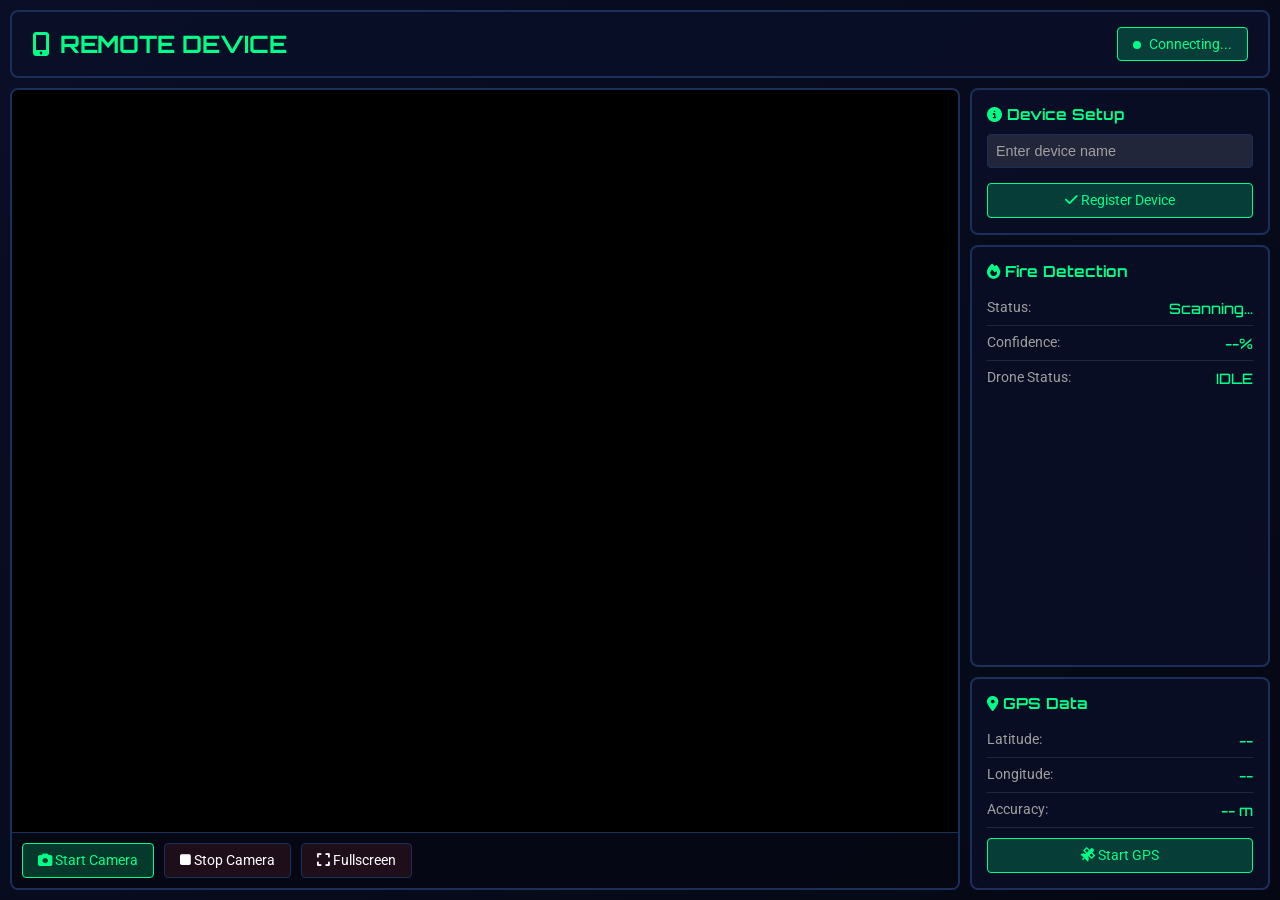
<file: templates/device.html>
<!DOCTYPE html>
<html lang="en">
<head>
    <meta charset="UTF-8">
    <meta name="viewport" content="width=device-width, initial-scale=1.0">
    <title>Remote Device - Fire Detection System</title>
    <link rel="stylesheet" href="https://cdnjs.cloudflare.com/ajax/libs/font-awesome/6.4.0/css/all.min.css">
    <link href="https://fonts.googleapis.com/css2?family=Orbitron:wght@400;500;700&family=Roboto:wght@300;400;500&display=swap" rel="stylesheet">
    <script src="https://cdn.socket.io/4.5.4/socket.io.min.js"></script>
    <style>
        * {
            margin: 0;
            padding: 0;
            box-sizing: border-box;
        }

        :root {
            --primary-color: #ff4444;
            --secondary-color: #00ff88;
            --bg-dark: #0a0e27;
            --bg-darker: #050812;
            --border-color: #1a2f5a;
            --text-primary: #ffffff;
            --text-secondary: #a0a0a0;
        }

        body {
            background: linear-gradient(135deg, var(--bg-dark) 0%, var(--bg-darker) 100%);
            color: var(--text-primary);
            font-family: 'Roboto', sans-serif;
            min-height: 100vh;
            overflow: hidden;
        }

        .container {
            display: flex;
            flex-direction: column;
            height: 100vh;
            padding: 10px;
        }

        .header {
            background: rgba(10, 14, 39, 0.95);
            border: 2px solid var(--border-color);
            padding: 15px 20px;
            border-radius: 8px;
            margin-bottom: 10px;
            display: flex;
            justify-content: space-between;
            align-items: center;
        }

        .header h1 {
            font-family: 'Orbitron', sans-serif;
            font-size: 1.5rem;
            color: var(--secondary-color);
            display: flex;
            align-items: center;
            gap: 10px;
        }

        .status-badge {
            padding: 8px 15px;
            background: rgba(0, 255, 136, 0.2);
            border: 1px solid var(--secondary-color);
            border-radius: 4px;
            font-size: 0.85rem;
            color: var(--secondary-color);
        }

        .main-content {
            display: flex;
            gap: 10px;
            flex: 1;
            min-height: 0;
        }

        .camera-section {
            flex: 1;
            display: flex;
            flex-direction: column;
            border: 2px solid var(--border-color);
            border-radius: 8px;
            background: rgba(10, 14, 39, 0.8);
            overflow: hidden;
        }

        .camera-container {
            flex: 1;
            background: #000;
            display: flex;
            justify-content: center;
            align-items: center;
            position: relative;
            min-height: 0;
            overflow: hidden;
        }

        #cameraStream {
            width: 100%;
            height: 100%;
            object-fit: cover;
        }

        .camera-footer {
            padding: 10px;
            background: rgba(5, 8, 18, 0.9);
            border-top: 1px solid var(--border-color);
            display: flex;
            gap: 10px;
            flex-wrap: wrap;
        }

        .btn {
            padding: 8px 15px;
            border: 1px solid var(--border-color);
            background: rgba(255, 68, 68, 0.1);
            color: var(--text-primary);
            border-radius: 4px;
            cursor: pointer;
            font-size: 0.9rem;
            transition: all 0.3s ease;
            font-family: 'Roboto', sans-serif;
        }

        .btn:hover {
            background: rgba(255, 68, 68, 0.3);
            border-color: var(--primary-color);
            transform: translateY(-2px);
        }

        .btn-primary {
            background: rgba(0, 255, 136, 0.2);
            border-color: var(--secondary-color);
            color: var(--secondary-color);
        }

        .btn-primary:hover {
            background: rgba(0, 255, 136, 0.4);
        }

        .sidebar {
            width: 300px;
            display: flex;
            flex-direction: column;
            gap: 10px;
            min-height: 0;
        }

        .info-card {
            background: rgba(10, 14, 39, 0.8);
            border: 2px solid var(--border-color);
            border-radius: 8px;
            padding: 15px;
            overflow-y: auto;
        }

        .info-card h3 {
            font-family: 'Orbitron', sans-serif;
            margin-bottom: 10px;
            color: var(--secondary-color);
            font-size: 0.95rem;
        }

        .info-item {
            display: flex;
            justify-content: space-between;
            padding: 8px 0;
            border-bottom: 1px solid rgba(255, 255, 255, 0.1);
            font-size: 0.9rem;
        }

        .info-item:last-child {
            border-bottom: none;
        }

        .info-label {
            color: var(--text-secondary);
        }

        .info-value {
            color: var(--secondary-color);
            font-family: 'Orbitron', sans-serif;
            font-weight: 500;
        }

        .fire-alert {
            background: rgba(255, 0, 0, 0.2);
            border: 2px solid var(--primary-color);
            color: var(--primary-color);
            padding: 15px;
            border-radius: 8px;
            margin-bottom: 10px;
            text-align: center;
            font-weight: bold;
            animation: pulse 1s infinite;
        }

        @keyframes pulse {
            0%, 100% {
                opacity: 1;
            }
            50% {
                opacity: 0.7;
            }
        }

        .hidden {
            display: none;
        }

        .device-name-input {
            width: 100%;
            padding: 8px;
            background: rgba(255, 255, 255, 0.1);
            border: 1px solid var(--border-color);
            color: var(--text-primary);
            border-radius: 4px;
            font-size: 0.9rem;
            margin-bottom: 10px;
        }

        .device-name-input::placeholder {
            color: var(--text-secondary);
        }

        .status-live {
            display: inline-block;
            width: 8px;
            height: 8px;
            background: var(--secondary-color);
            border-radius: 50%;
            animation: blink 0.6s infinite;
            margin-right: 5px;
        }

        @keyframes blink {
            0%, 50% {
                opacity: 1;
            }
            51%, 100% {
                opacity: 0.3;
            }
        }
    </style>
</head>
<body>
    <div class="container">
        <!-- Header -->
        <div class="header">
            <h1>
                <i class="fas fa-mobile-alt"></i>
                REMOTE DEVICE
            </h1>
            <div class="status-badge" id="connectionStatus">
                <span class="status-live"></span>
                Connecting...
            </div>
        </div>

        <!-- Main Content -->
        <div class="main-content">
            <!-- Camera Section -->
            <div class="camera-section">
                <div class="camera-container">
                    <video id="cameraStream" playsinline autoplay muted></video>
                </div>
                <div class="camera-footer">
                    <button class="btn btn-primary" onclick="startCamera()">
                        <i class="fas fa-camera"></i> Start Camera
                    </button>
                    <button class="btn" onclick="stopCamera()">
                        <i class="fas fa-stop"></i> Stop Camera
                    </button>
                    <button class="btn" onclick="toggleFullscreen()">
                        <i class="fas fa-expand"></i> Fullscreen
                    </button>
                </div>
            </div>

            <!-- Sidebar -->
            <div class="sidebar">
                <!-- Device Info -->
                <div class="info-card">
                    <h3><i class="fas fa-info-circle"></i> Device Setup</h3>
                    <input type="text" class="device-name-input" id="deviceName" placeholder="Enter device name">
                    <button class="btn btn-primary" onclick="registerDevice()" style="width: 100%; margin-top: 5px;">
                        <i class="fas fa-check"></i> Register Device
                    </button>
                </div>

                <!-- Fire Detection Status -->
                <div class="info-card" id="fireStatusCard" style="flex: 1; min-height: 0;">
                    <h3><i class="fas fa-fire"></i> Fire Detection</h3>
                    <div id="fireAlert" class="fire-alert hidden">
                        🚨 FIRE DETECTED! 🚨
                    </div>
                    <div class="info-item">
                        <span class="info-label">Status:</span>
                        <span class="info-value" id="fireStatus">Scanning...</span>
                    </div>
                    <div class="info-item">
                        <span class="info-label">Confidence:</span>
                        <span class="info-value" id="fireConfidence">--%</span>
                    </div>
                    <div class="info-item">
                        <span class="info-label">Drone Status:</span>
                        <span class="info-value" id="droneStatus">IDLE</span>
                    </div>
                </div>

                <!-- GPS Info -->
                <div class="info-card">
                    <h3><i class="fas fa-location-dot"></i> GPS Data</h3>
                    <div class="info-item">
                        <span class="info-label">Latitude:</span>
                        <span class="info-value" id="latitude">--</span>
                    </div>
                    <div class="info-item">
                        <span class="info-label">Longitude:</span>
                        <span class="info-value" id="longitude">--</span>
                    </div>
                    <div class="info-item">
                        <span class="info-label">Accuracy:</span>
                        <span class="info-value" id="accuracy">-- m</span>
                    </div>
                    <button class="btn btn-primary" onclick="startGPS()" style="width: 100%; margin-top: 10px;">
                        <i class="fas fa-satellite"></i> Start GPS
                    </button>
                </div>
            </div>
        </div>
    </div>

    <script>
        const linkCode = '{{ link_code }}';
        let socket = null;
        let deviceId = null;
        let stream = null;
        let gpsWatchId = null;
        let isRegistered = false;
        let statusIntervalId = null;
        let streamRafId = null;
        let streamCanvas = null;
        let lastStreamSend = 0;
        const STREAM_MAX_WIDTH = 640;
        const TARGET_FPS = 18;
        const FRAME_MIN_MS = 1000 / TARGET_FPS;

        // Initialize Socket.IO connection
        function initSocket() {
            socket = io();

            socket.on('connect', () => {
                console.log('Connected to server');
                updateConnectionStatus('Connected', 'var(--secondary-color)');
            });

            socket.on('registered', (data) => {
                deviceId = data.device_id;
                isRegistered = true;
                console.log('✅ Device registered:', deviceId);
                alert('Device registered successfully!');
                startCamera();
            });

            socket.on('fire_status', (data) => {
                updateFireStatus(data);
            });

            socket.on('device_update', (data) => {
                if (data.device_id === deviceId) {
                    console.log('Device update received:', data);
                }
            });

            socket.on('disconnect', () => {
                updateConnectionStatus('Disconnected', 'var(--primary-color)');
                console.log('Disconnected from server');
            });

            socket.on('error', (error) => {
                console.error('Socket error:', error);
                alert('Connection error: ' + error.message);
            });
        }

        // Register device
        function registerDevice() {
            const deviceName = document.getElementById('deviceName').value || 'Mobile Device';

            if (!socket) {
                alert('Socket not initialized');
                return;
            }

            console.log('Registering device:', deviceName);
            socket.emit('register_device', {
                link_code: linkCode,
                device_name: deviceName
            });
        }

        // Start camera
        async function startCamera() {
            try {
                stream = await navigator.mediaDevices.getUserMedia({
                    video: { facingMode: 'environment' },
                    audio: false
                });

                const video = document.getElementById('cameraStream');
                video.srcObject = stream;

                if (statusIntervalId) clearInterval(statusIntervalId);
                stopStreamLoop();

                video.onloadedmetadata = () => {
                    console.log('✅ Video loaded:', video.videoWidth, 'x', video.videoHeight);
                    if (!streamCanvas) {
                        streamCanvas = document.createElement('canvas');
                    }
                    lastStreamSend = performance.now();
                    function streamLoop(ts) {
                        streamRafId = requestAnimationFrame(streamLoop);
                        if (!isRegistered || !stream) return;
                        if (ts - lastStreamSend < FRAME_MIN_MS) return;
                        lastStreamSend = ts;
                        try {
                            let w = video.videoWidth;
                            let h = video.videoHeight;
                            if (!w || !h) return;
                            if (w > STREAM_MAX_WIDTH) {
                                h = Math.round((h * STREAM_MAX_WIDTH) / w);
                                w = STREAM_MAX_WIDTH;
                            }
                            streamCanvas.width = w;
                            streamCanvas.height = h;
                            const ctx = streamCanvas.getContext('2d');
                            ctx.drawImage(video, 0, 0, w, h);
                            const frameData = streamCanvas.toDataURL('image/jpeg', 0.68);
                            if (!frameData || frameData.length < 100) return;
                            socket.emit('send_camera_frame', {
                                device_id: deviceId,
                                link_code: linkCode,
                                frame_data: frameData
                            });
                        } catch (e) {
                            console.error('Frame send:', e);
                        }
                    }
                    streamRafId = requestAnimationFrame(streamLoop);
                };
                
                // Start requesting fire status every 2 seconds
                statusIntervalId = setInterval(() => {
                    if (isRegistered) {
                        socket.emit('request_fire_status', {
                            device_id: deviceId,
                            link_code: linkCode
                        });
                    }
                }, 2000);
                
                console.log('✅ Camera started, waiting for video to load...');
            } catch (error) {
                console.error('Camera error:', error);
                alert('Cannot access camera: ' + error.message);
            }
        }

        function stopStreamLoop() {
            if (streamRafId) {
                cancelAnimationFrame(streamRafId);
                streamRafId = null;
            }
        }

        // Stop camera
        function stopCamera() {
            stopStreamLoop();
            if (stream) {
                stream.getTracks().forEach(track => track.stop());
                document.getElementById('cameraStream').srcObject = null;
                stream = null;
            }
        }

        // Start GPS
        function startGPS() {
            if (!navigator.geolocation) {
                alert('Geolocation not supported');
                return;
            }

            if (!isRegistered) {
                alert('Please register device first');
                return;
            }

            document.getElementById('latitude').textContent = 'Waiting...';
            document.getElementById('longitude').textContent = 'Waiting...';
            document.getElementById('accuracy').textContent = 'Locating...';

            gpsWatchId = navigator.geolocation.watchPosition(
                (position) => {
                    const { latitude, longitude, accuracy } = position.coords;

                    document.getElementById('latitude').textContent = latitude.toFixed(6);
                    document.getElementById('longitude').textContent = longitude.toFixed(6);
                    document.getElementById('accuracy').textContent = accuracy.toFixed(0) + ' m';

                    socket.emit('send_gps', {
                        device_id: deviceId,
                        link_code: linkCode,
                        latitude: latitude,
                        longitude: longitude,
                        accuracy: accuracy
                    });
                },
                (error) => {
                    console.error('GPS error:', error);
                    let errorMsg = 'GPS error: ';
                    if (error.code === 1) {
                        errorMsg += 'Permission denied. Please enable location access.';
                        document.getElementById('latitude').textContent = '--';
                        document.getElementById('longitude').textContent = '--';
                        document.getElementById('accuracy').textContent = '-- m';
                    } else if (error.code === 2) {
                        errorMsg += 'Position unavailable. Try moving to an open area.';
                    } else if (error.code === 3) {
                        errorMsg += 'Timeout - location taking too long. Will retry...';
                    }
                    console.warn(errorMsg);
                },
                {
                    enableHighAccuracy: true,
                    timeout: 15000,
                    maximumAge: 0
                }
            );
        }

        // Update fire status display
        function updateFireStatus(data) {
            const fireStatus = document.getElementById('fireStatus');
            const fireConfidence = document.getElementById('fireConfidence');
            const droneStatus = document.getElementById('droneStatus');
            const fireAlert = document.getElementById('fireAlert');

            if (data.fire_detected) {
                fireStatus.textContent = 'FIRE DETECTED!';
                fireStatus.style.color = 'var(--primary-color)';
                fireConfidence.textContent = data.fire_confidence.toFixed(0) + '%';
                fireAlert.classList.remove('hidden');
            } else {
                fireStatus.textContent = 'Scanning - No Fire';
                fireStatus.style.color = 'var(--secondary-color)';
                fireConfidence.textContent = '0%';
                fireAlert.classList.add('hidden');
            }

            droneStatus.textContent = data.drone_status || 'IDLE';
        }

        // Update connection status
        function updateConnectionStatus(text, color) {
            const status = document.getElementById('connectionStatus');
            status.innerHTML = `<span class="status-live"></span> ${text}`;
            status.style.color = color;
        }

        // Toggle fullscreen
        function toggleFullscreen() {
            const video = document.getElementById('cameraStream');
            if (video.requestFullscreen) {
                video.requestFullscreen();
            }
        }

        // Initialize on page load
        window.onload = () => {
            initSocket();
        };
    </script>
</body>
</html>
</file>
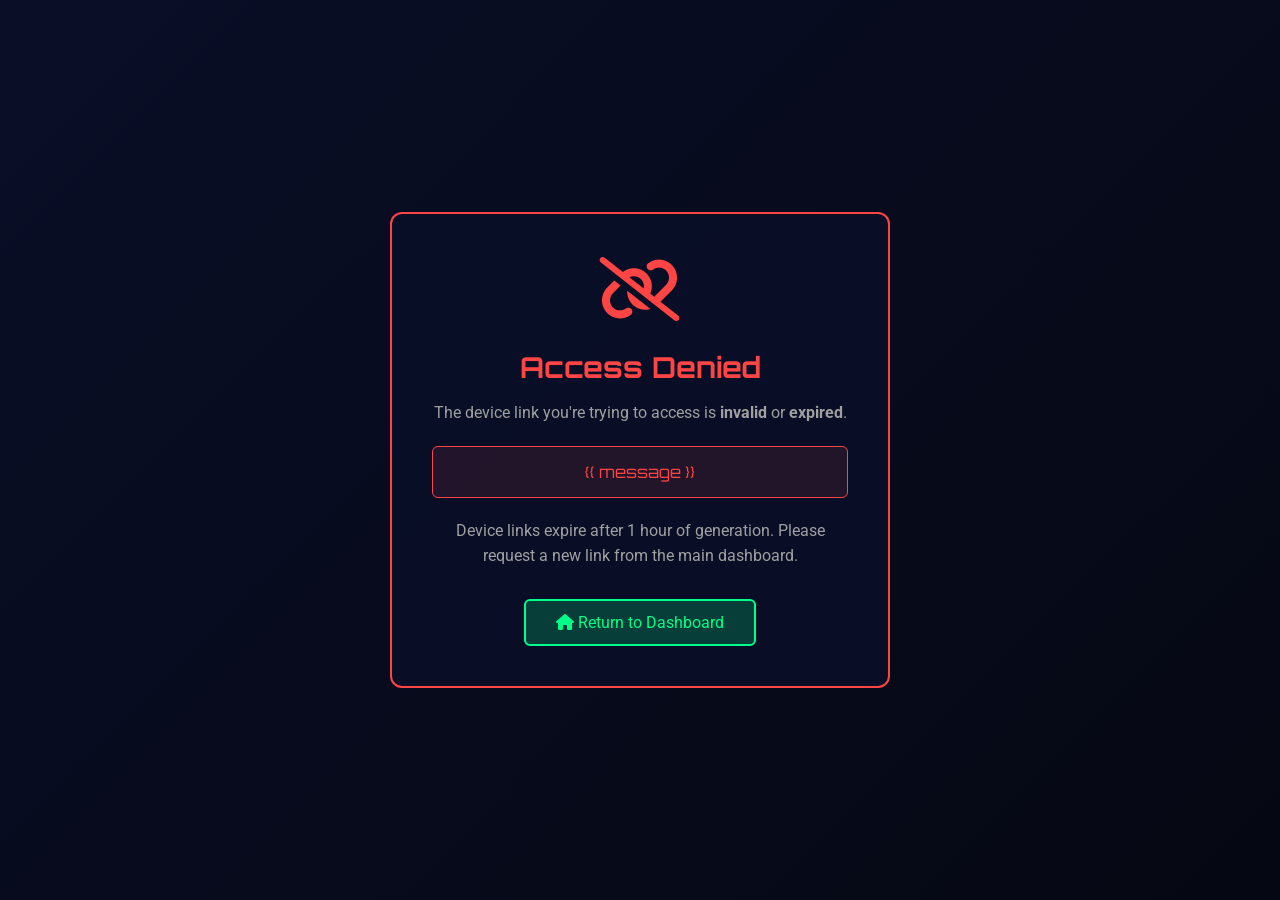
<file: templates/device_error.html>
<!DOCTYPE html>
<html lang="en">
<head>
    <meta charset="UTF-8">
    <meta name="viewport" content="width=device-width, initial-scale=1.0">
    <title>Device Access Error</title>
    <link rel="stylesheet" href="https://cdnjs.cloudflare.com/ajax/libs/font-awesome/6.4.0/css/all.min.css">
    <link href="https://fonts.googleapis.com/css2?family=Orbitron:wght@400;500;700&family=Roboto:wght@300;400;500&display=swap" rel="stylesheet">
    <style>
        * {
            margin: 0;
            padding: 0;
            box-sizing: border-box;
        }

        :root {
            --primary-color: #ff4444;
            --secondary-color: #00ff88;
            --bg-dark: #0a0e27;
            --bg-darker: #050812;
            --border-color: #1a2f5a;
            --text-primary: #ffffff;
            --text-secondary: #a0a0a0;
        }

        body {
            background: linear-gradient(135deg, var(--bg-dark) 0%, var(--bg-darker) 100%);
            color: var(--text-primary);
            font-family: 'Roboto', sans-serif;
            min-height: 100vh;
            display: flex;
            justify-content: center;
            align-items: center;
            padding: 20px;
        }

        .error-container {
            background: rgba(10, 14, 39, 0.95);
            border: 2px solid var(--primary-color);
            border-radius: 12px;
            padding: 40px;
            max-width: 500px;
            text-align: center;
        }

        .error-icon {
            font-size: 4rem;
            color: var(--primary-color);
            margin-bottom: 20px;
            animation: bounce 1s infinite;
        }

        @keyframes bounce {
            0%, 100% {
                transform: translateY(0);
            }
            50% {
                transform: translateY(-10px);
            }
        }

        h1 {
            font-family: 'Orbitron', sans-serif;
            color: var(--primary-color);
            margin-bottom: 15px;
            font-size: 1.8rem;
        }

        p {
            color: var(--text-secondary);
            margin-bottom: 10px;
            line-height: 1.6;
        }

        .error-message {
            background: rgba(255, 68, 68, 0.1);
            border: 1px solid var(--primary-color);
            border-radius: 6px;
            padding: 15px;
            margin: 20px 0;
            font-family: 'Orbitron', sans-serif;
            color: var(--primary-color);
        }

        .btn {
            display: inline-block;
            padding: 12px 30px;
            background: rgba(0, 255, 136, 0.2);
            border: 2px solid var(--secondary-color);
            color: var(--secondary-color);
            border-radius: 6px;
            text-decoration: none;
            cursor: pointer;
            font-family: 'Roboto', sans-serif;
            font-size: 1rem;
            margin-top: 20px;
            transition: all 0.3s ease;
        }

        .btn:hover {
            background: rgba(0, 255, 136, 0.3);
            transform: translateY(-2px);
        }
    </style>
</head>
<body>
    <div class="error-container">
        <div class="error-icon">
            <i class="fas fa-link-slash"></i>
        </div>
        <h1>Access Denied</h1>
        <p>The device link you're trying to access is <strong>invalid</strong> or <strong>expired</strong>.</p>
        <div class="error-message">
            {{ message }}
        </div>
        <p>Device links expire after 1 hour of generation. Please request a new link from the main dashboard.</p>
        <a href="/" class="btn">
            <i class="fas fa-home"></i> Return to Dashboard
        </a>
    </div>
</body>
</html>
</file>
